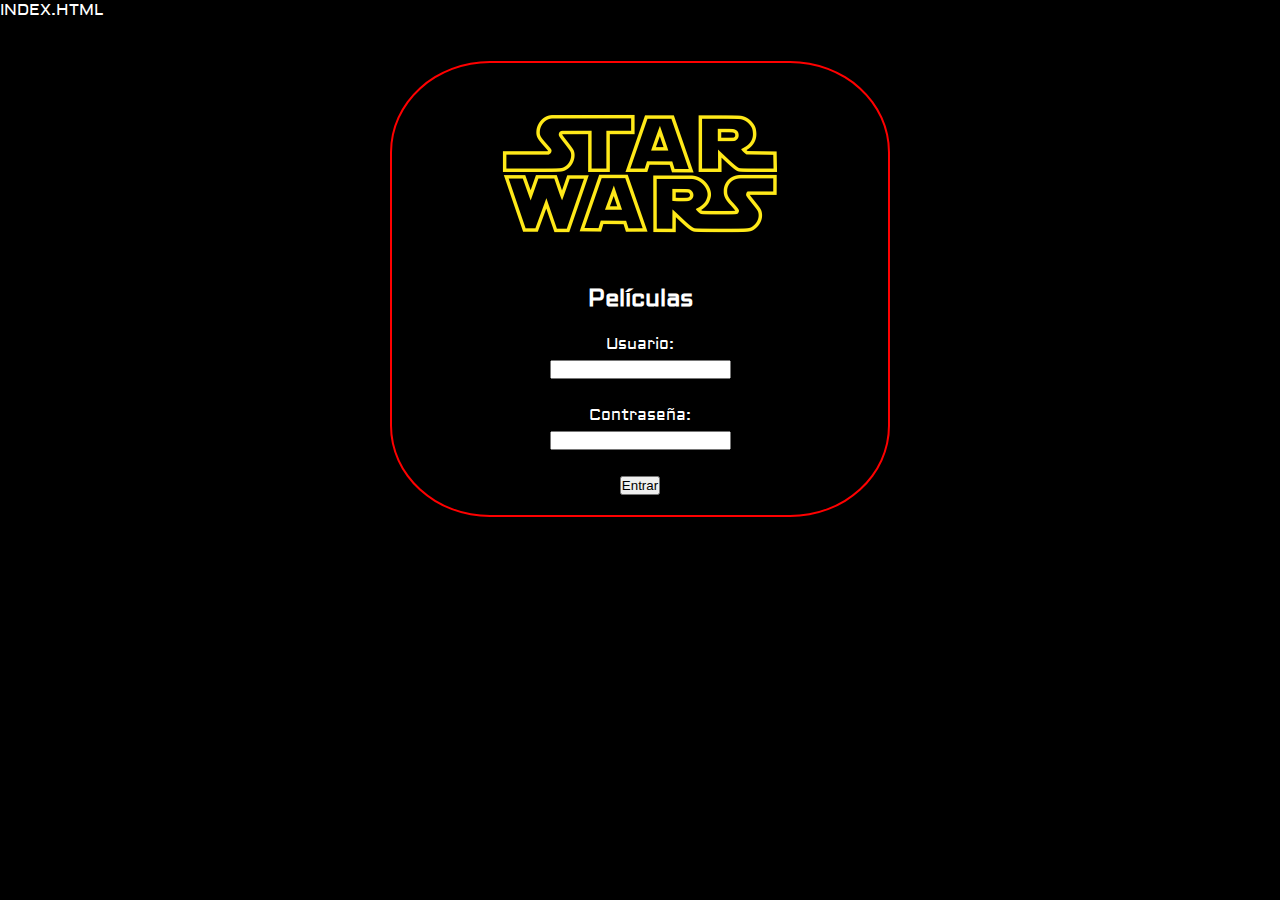
<file: webstarwars/index.html>
INDEX.HTML
<!DOCTYPE html>
<html lang="es">


<head>
   <meta charset="UTF-8">
   <meta name="viewport" content="width=device-width, initial-scale=1.0">
   <link rel="stylesheet" href="css/estilos.css">
   <script src="js/index.js" defer></script>
   <link rel="preconnect" href="https://fonts.googleapis.com">
   <link rel="preconnect" href="https://fonts.gstatic.com" crossorigin>
   <link href="https://fonts.googleapis.com/css2?family=Aldrich&display=swap" rel="stylesheet">
   <title>Star Wars</title>
</head>
<body>
   <!-- Contenedor principal que agrupa el logo, el título y el formulario -->
   <div class="bloque" id="bloquepeliculas">
      
       <!-- Imagen del logo de Star Wars -->
       <img class="logo" src="imagenes/logo.png">
       <h2>Películas</h2>
      
       <!-- Contenedor div y id para la lista de películas -->
       <div id="listapeliculas" class="listado">
          
           <!-- Formulario de inicio de sesión -->
           <form id="loginForm">
              
               <!-- Campo para ingresar el usuario -->
               <label for="username">Usuario:</label>
               <input type="text" id="username" name="username" required>
               <br>
              
               <!-- Campo para ingresar la contraseña -->
               <label for="password">Contraseña:</label>
               <input type="password" id="password" name="password" required>
               <br>


               <!-- Botón para iniciar sesión -->
               <button type="button" id="loginButton">Entrar</button>
              
           </form>
       </div>
   </div>
</body>
</html>
</file>
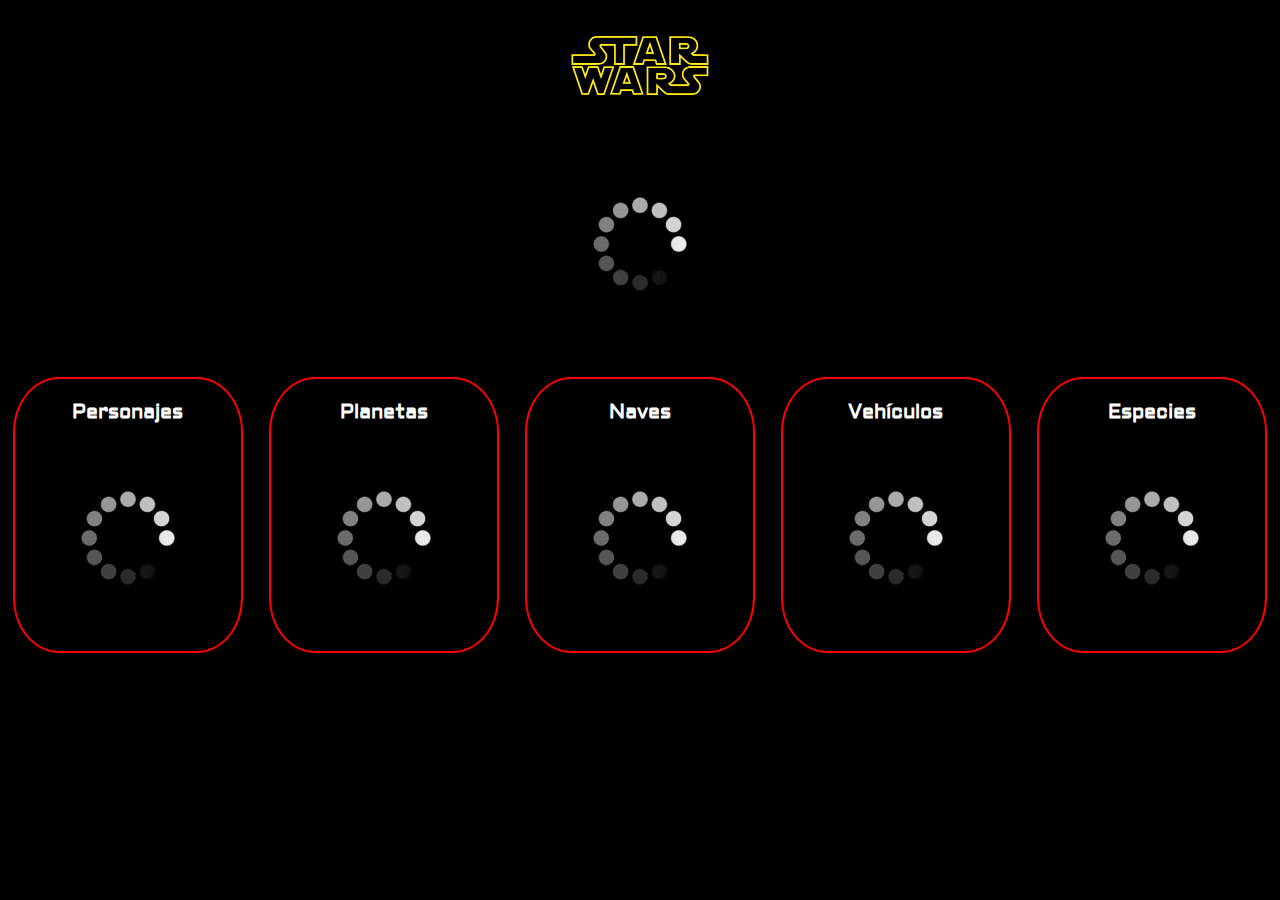
<file: webstarwars/pelicula.html>
<!DOCTYPE html>
<html lang="es">

<head>
    <meta charset="UTF-8">
    <meta name="viewport" content="width=device-width, initial-scale=1.0">
    <link rel="stylesheet" href="css/estilos.css">
    <script src="js/starwarsapi.js" defer></script>
    <script src="js/pelicula.js" defer></script>
    <link rel="preconnect" href="https://fonts.googleapis.com">
    <link rel="preconnect" href="https://fonts.gstatic.com" crossorigin>
    <link href="https://fonts.googleapis.com/css2?family=Aldrich&display=swap" rel="stylesheet">
    <title>Star Wars</title>
</head>
<!--Cabecera que hace referencia al logo y la imagen del cargando-->
<body>
    <div class="cabecera">
        <a href="peliculas.html"><img class="logo" src="imagenes/logo.png"></a>
    </div>
    <div id="pelicula" class="datosbasicos">
        <div class="loading">
            <!--Imagen cargando gif-->
            <img src="imagenes/cargando.gif">
        </div>
    </div>
<!--Contiene: envuelve el listado de personajes -->
    <div class="container">
        <div id="listapersonajes" class="listadosecond listado">
            <h2>Personajes</h2>
            <div class="loading">
                <img src="imagenes/cargando.gif">
            </div>
        </div>
<!--Contiene: envuelve el listado de planetas -->
        <div id="listaplanetas" class="listadosecond listado">
            <h2>Planetas</h2>
            <div class="loading">
                <img src="imagenes/cargando.gif">
            </div>
        </div>
<!--Contiene: envuelve el listado de naves -->
        <div id="listanaves" class="listadosecond listado">
            <h2>Naves</h2>
            <div class="loading">
                <img src="imagenes/cargando.gif">
            </div>
        </div>
<!--Contiene: envuelve el listado de vehiculos -->
        <div id="listavehiculos" class="listadosecond listado">
            <h2>Vehículos</h2>
            <div class="loading">
                <img src="imagenes/cargando.gif">
            </div>
        </div>
<!--Contiene: envuelve el listado de especies -->
        <div id="listaespecies" class="listadosecond listado">
            <h2>Especies</h2>
            <div class="loading">
                <img src="imagenes/cargando.gif">
            </div>
        </div>
    </div>
</body>

</html>
</file>
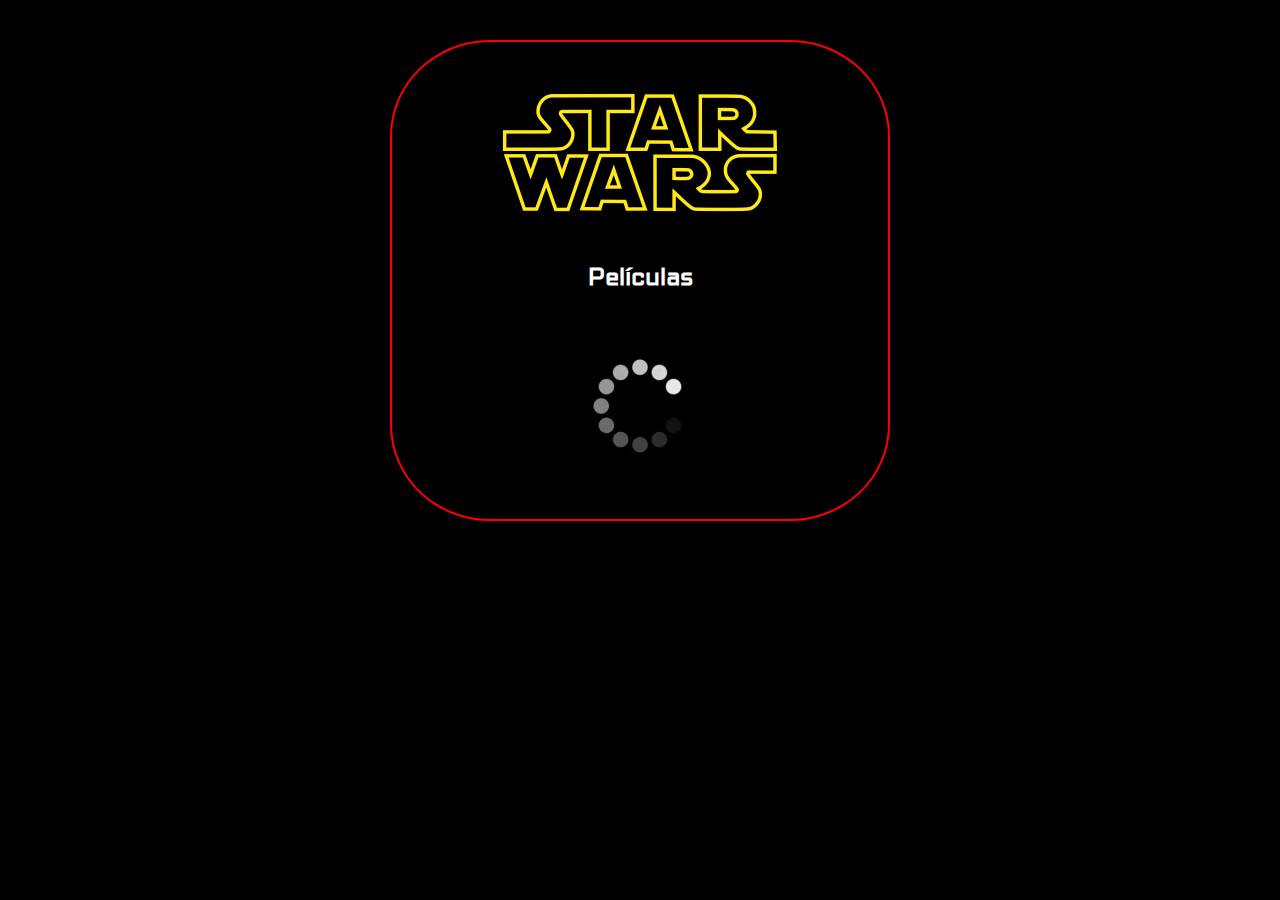
<file: webstarwars/peliculas.html>
<!DOCTYPE html>
<html lang="es">

<head>
    <meta charset="UTF-8">
    <meta name="viewport" content="width=device-width, initial-scale=1.0">
    <link rel="stylesheet" href="css/estilos.css">
    <script src="js/starwarsapi.js" defer></script>
    <script src="js/peliculas.js" defer></script>
    <link rel="preconnect" href="https://fonts.googleapis.com">
    <link rel="preconnect" href="https://fonts.gstatic.com" crossorigin>
    <link href="https://fonts.googleapis.com/css2?family=Aldrich&display=swap" rel="stylesheet">
    <title>Star Wars</title>
</head>

<body>
    <div class="bloque" id="bloquepeliculas">
        <img class="logo" src="imagenes/logo.png">
        <h2>Películas</h2>
        <div id="listapeliculas" class="listado">
            <div class="loading">
             <img src="imagenes/cargando.gif">
            </div>
        </div>
    </div>
</body>
</html>
</file>
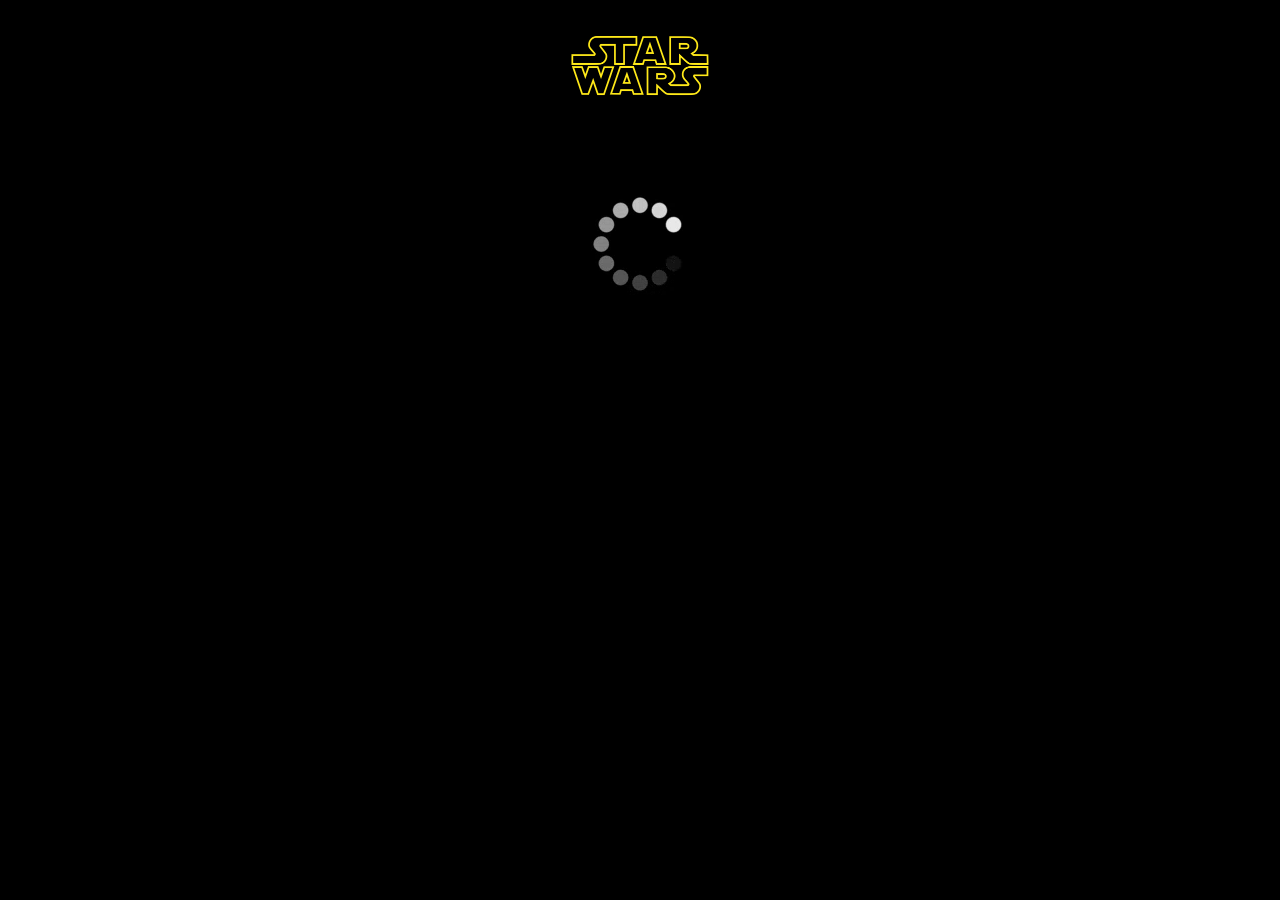
<file: webstarwars/personaje.html>
<!DOCTYPE html>
<html lang="es">


<head>
   <meta charset="UTF-8">
   <meta name="viewport" content="width=device-width, initial-scale=1.0">
   <link rel="stylesheet" href="css/estilos.css">
   <script src="js/starwarsapi.js" defer></script>
   <script src="js/personaje.js" defer></script>
   <link rel="preconnect" href="https://fonts.googleapis.com">
   <link rel="preconnect" href="https://fonts.gstatic.com" crossorigin>
   <link href="https://fonts.googleapis.com/css2?family=Aldrich&display=swap" rel="stylesheet">
   <title>Star Wars</title>
</head>


<body>
   <!-- Contenedor div de la cabecera -->
   <div class="cabecera">
       <!-- Logo con enlace a la página "peliculas.html" -->
       <a href="peliculas.html">
           <img class="logo" src="imagenes/logo.png">
       </a>
   </div>


   <!-- Sección donde se mostrarán los datos del personaje -->
   <div id="personaje" class="datosbasicos">
       <!-- Elemento de carga que se muestra mientras los datos del personaje se obtienen -->
       <div class="loading">
           <img src="imagenes/cargando.gif"> <!-- Imagen animada de carga -->
       </div>
   </div>
</body>
</html>
</file>
<file: webstarwars/css/estilos.css>
* {
    margin: 0px;
    padding: 0px;
    box-sizing: border-box;
}

body {
    background-color: black;
    color: white;
    font-family: 'Aldrich', sans-serif;
}

.bloque {
    margin-top: 40px;
    margin-bottom: 40px;
    border: 2px red solid;
    border-radius: 20%;
}

.bloque .logo {
    width: 300px;
    display: block;
    margin: 20px auto;
}

.cabecera .logo {
    width: 150px;
    display: block;
    margin: 20px auto;
}

.bloque h2 {
    margin-top: 20px;
    margin-bottom: 20px;
    text-align: center;
}

#bloquepeliculas {
    width: 500px;
    margin-left: auto;
    margin-right: auto;
}

.listado ul {
    margin: 40px auto;
}

.listado ul li {
    display: block;
    text-align: center;
    margin: 10px 40px;
}

.listado ul li a {
    text-decoration: none;
    color: lightblue;
}

.listado ul li a:hover {
    color: white;
}

.loading img {
    display: block;
    margin: 20px auto;
}

.datosbasicos {
    margin: 40px 50px;
}

.datosbasicos h1 {
    color: lightblue;
    margin: 20px 0px;
}

.container {
    display: flex;
    justify-content: space-around;
}

.listadosecond {
    width: 18%;
    border: 2px red solid;
    border-radius: 20%;
    font-size: 0.85rem;
    margin-bottom: 40px;
    float:left;
}

.listadosecond h2 {
    margin-top: 20px;
    margin-bottom: 20px;
    text-align: center;
}
form {
    margin: 20px auto;
    display: block;
    text-align: center;
}
form label {
    display: block;
    margin-bottom: 5px;
}

form input {
    margin-top: 5px;
    margin-bottom: 5px;
    display: block;
}

form input[type="text"],
form input[type="password"] {
    margin-left: auto;
    margin-right: auto;
}
</file>
